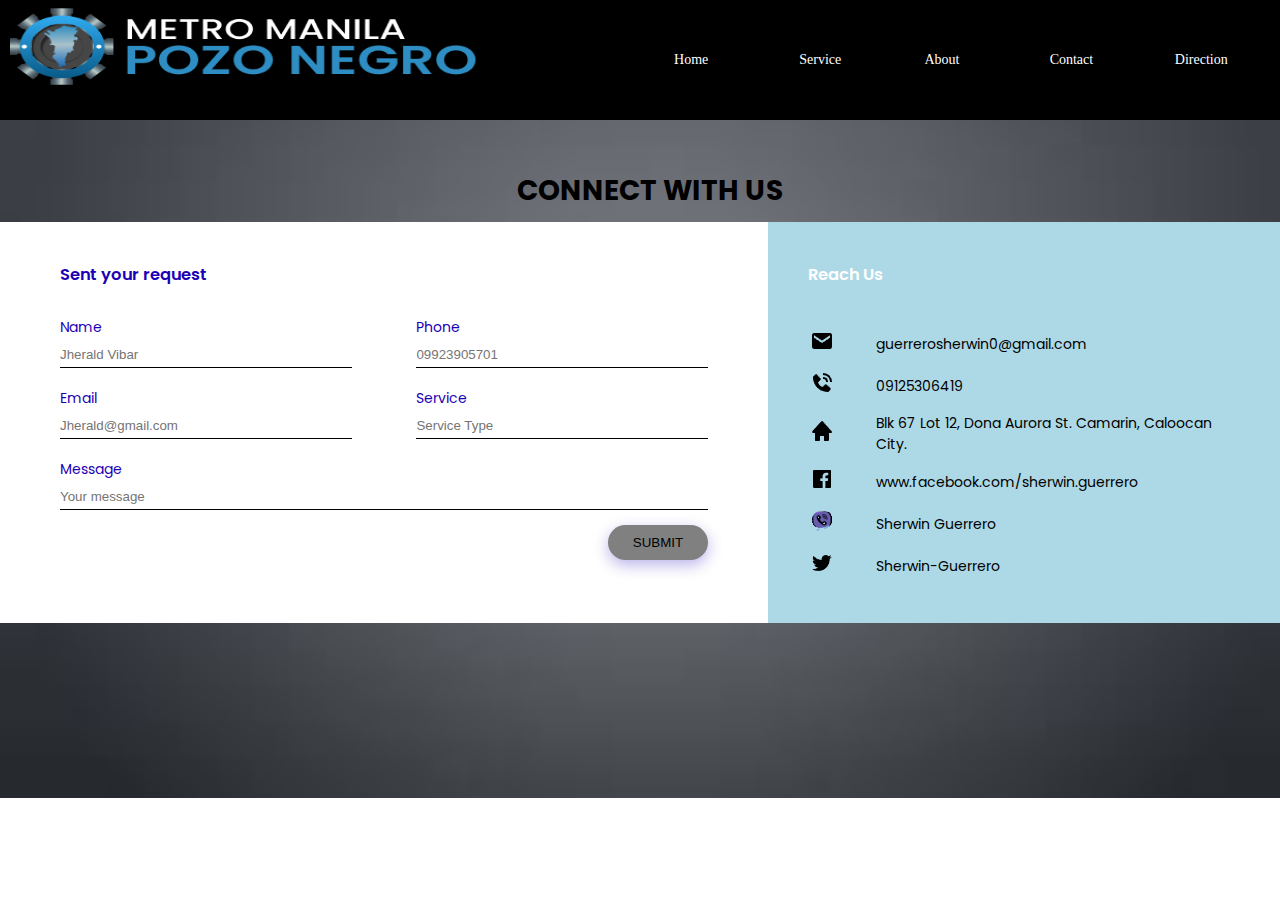
<file: contact.html>
<!DOCTYPE html>
<html lang="en">
    <head>
        <meta charset="UTF-8">
        <title>Metro Manila Pozo Negro</title>
        <meta name="viewport" content="width=device-width, initial-scale=1.0">
        <link rel="icon" type="image/x-icon" href="other/j.png"/>
        <link rel="stylesheet" href="mmpz.css">
        <link rel="stylesheet" href="contact.css">
        <link href="https://fonts.googleapis.com/css2?family=Poppins:wght@400;600;800&display=swap" rel="stylesheet">
        <link rel="preconnect" href="https://fonts.googleapis.com">
        <link rel="preconnect" href="https://fonts.gstatic.com" crossorigin>
    </head>
    <body>
    

        <div class="logo">
            <a href="index.html"><img src="other/l.png" width="38%" height="100" alt=""></a>
          </div>
        
            <nav>
              <ul>
                
                <li class="j"><a href="direction.html">Direction</a></li>
                <li class="j"><a href="contact.html">Contact</a></li>
                <li class="j"><a href="index1.html#about">About</a></li>
                <li class="j"><a href="index1.html#service">Service</a></li>
                <li class="j"><a href="index1.html#home">Home</a></li>
        
        
              </ul>
            </nav>

            <div class="container">
                <h1><center>CONNECT WITH US</center></h1> 
            </div>

            <div class="contact-box"> 
                 <div class="contact-left">
                    <h3>Sent your request</h3>
                    <form action="https://formsubmit.co/sgmmpzn@gmail.com" method="POST">
                        <!--Honeypot-->
                      <input type="text" name="_honey" style="display: none;">

                        <!--Display Captcha-->
                      <input type="hidden" name="_captcha" value="false">

                      <input type="hidden" name="_next" value="https://metromanilapozonegro.netlify.app/success.html">
                       <div class="input-row">
                        <div class="input-group">
                            <label>Name</label>
                            <input type="text" placeholder="Jherald Vibar" name="Name" required>
                        </div>
                        <div class="input-group">
                            <label>Phone</label>
                            <input type="text" placeholder="09923905701" name="Phone Number" required>
                        </div>
                       </div>
                       <div class="input-row">
                        <div class="input-group">
                            <label>Email</label>
                            <input type="email" placeholder="Jherald@gmail.com" name="Email Address" required>
                        </div>
                        <div class="input-group">
                            <label>Service</label>
                            <input type="text" placeholder="Service Type" name="Service" required>
                        </div>
                       </div>   
                       <div class="input-group">
                       <label> Message </label>
                       <input type="textarea" placeholder="Your message" name="Message" >
                       </div>
                            
                       <button type="submit">SUBMIT</button>



                    </form>
                 </div>




                 <div class="contact-right">
                    <h3>Reach Us</h3>
                    <table class="tablee ">
                        <tr>
                            <td><img src="icons/envelope-solid-24.png"></td>
                            <td>guerrerosherwin0@gmail.com</td>
                        </tr>
                        <tr>
                           <td> <img src="icons/phone-call-solid-24.png"> </td>
                            <td> 09125306419</td>
                        </tr>
                        <tr>
                            <td><img src="icons/home-solid-24.png"></td>
                            <td>Blk 67 Lot 12, Dona Aurora St. Camarin, Caloocan City.</td>
                        </tr>
                        <tr>
                            <td><img src="icons/facebook-square-logo-24.png"></td>
                            <td>www.facebook.com/sherwin.guerrero</td>
                        </tr>
                        <tr>
                            <td><img src="icons/vb-removebg-preview.png"></td>
                            <td>Sherwin Guerrero</td>
                        </tr>
                        <tr>
                            <td><img src="icons/twitter-logo-24.png"></td>
                            <td>Sherwin-Guerrero</td>
                        </tr>


                        
                    </table>
                 </div>
            </div>
    </body>
</html>
</file>
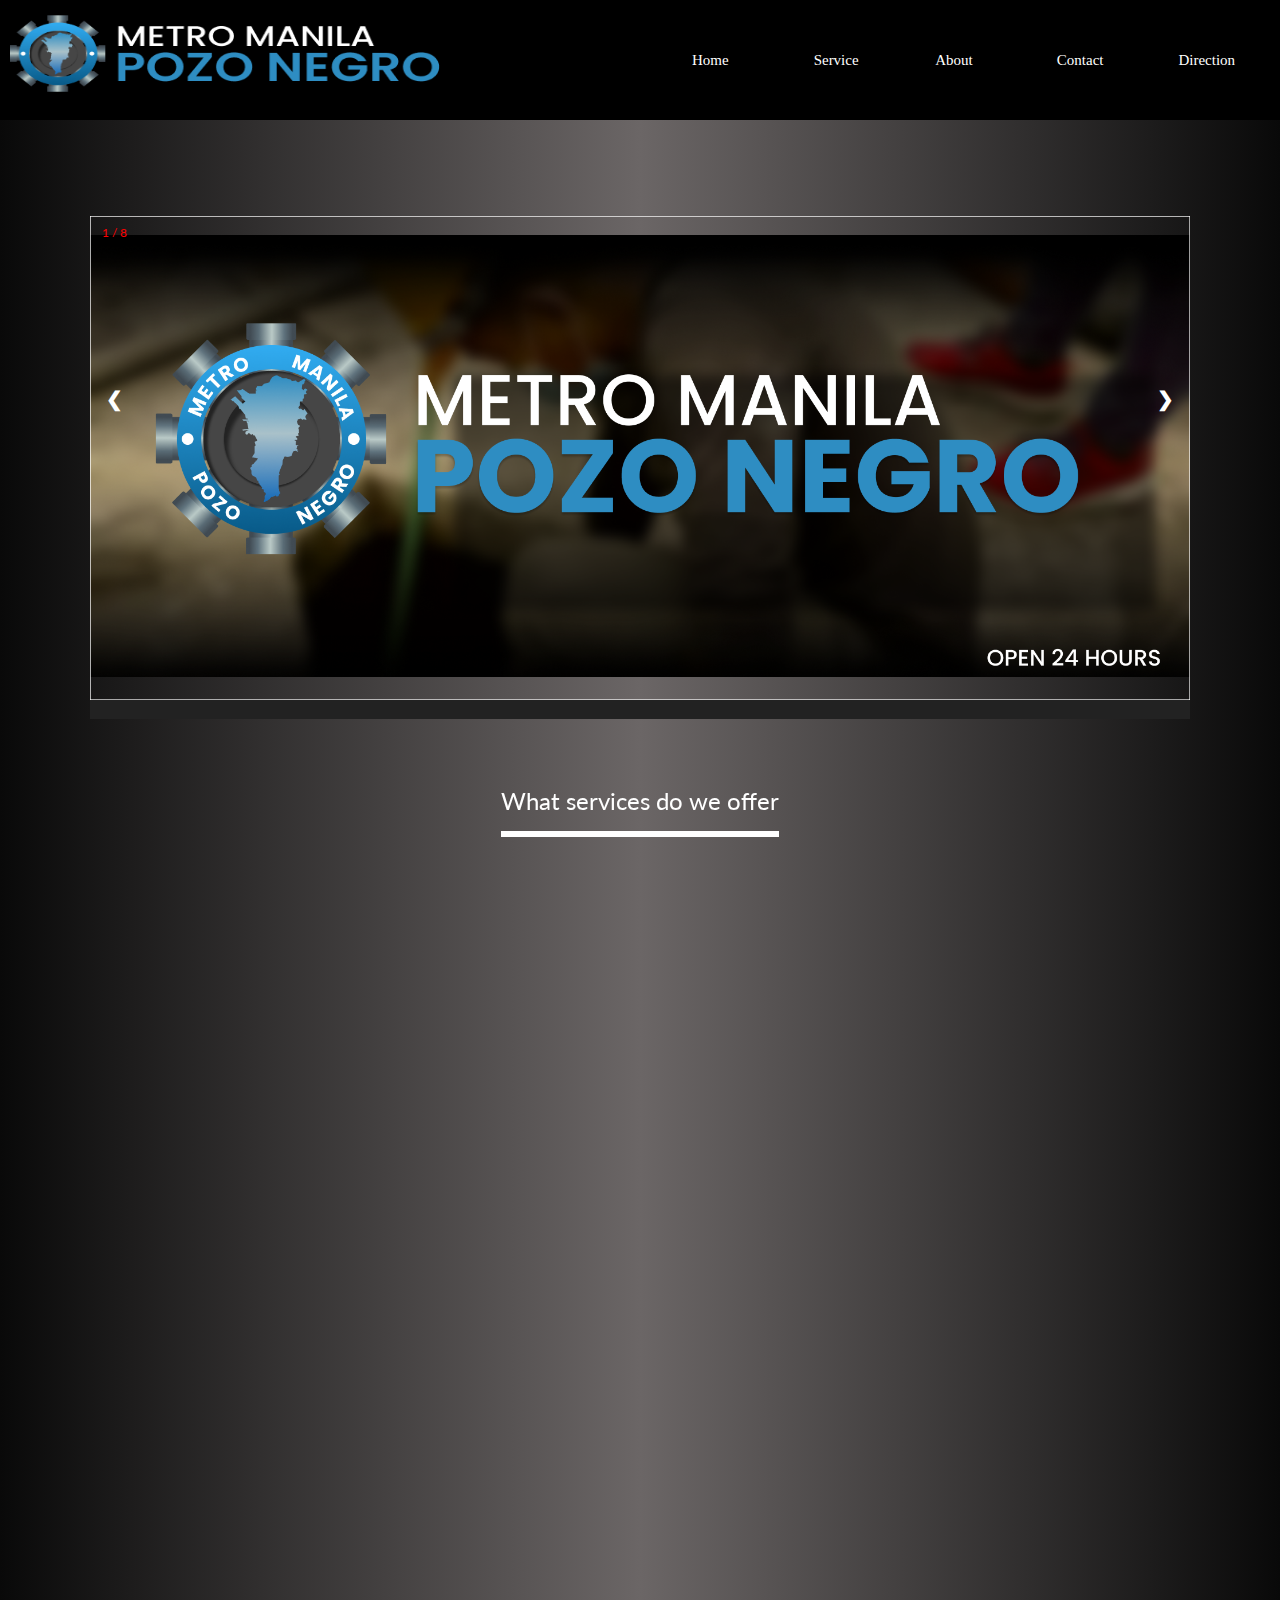
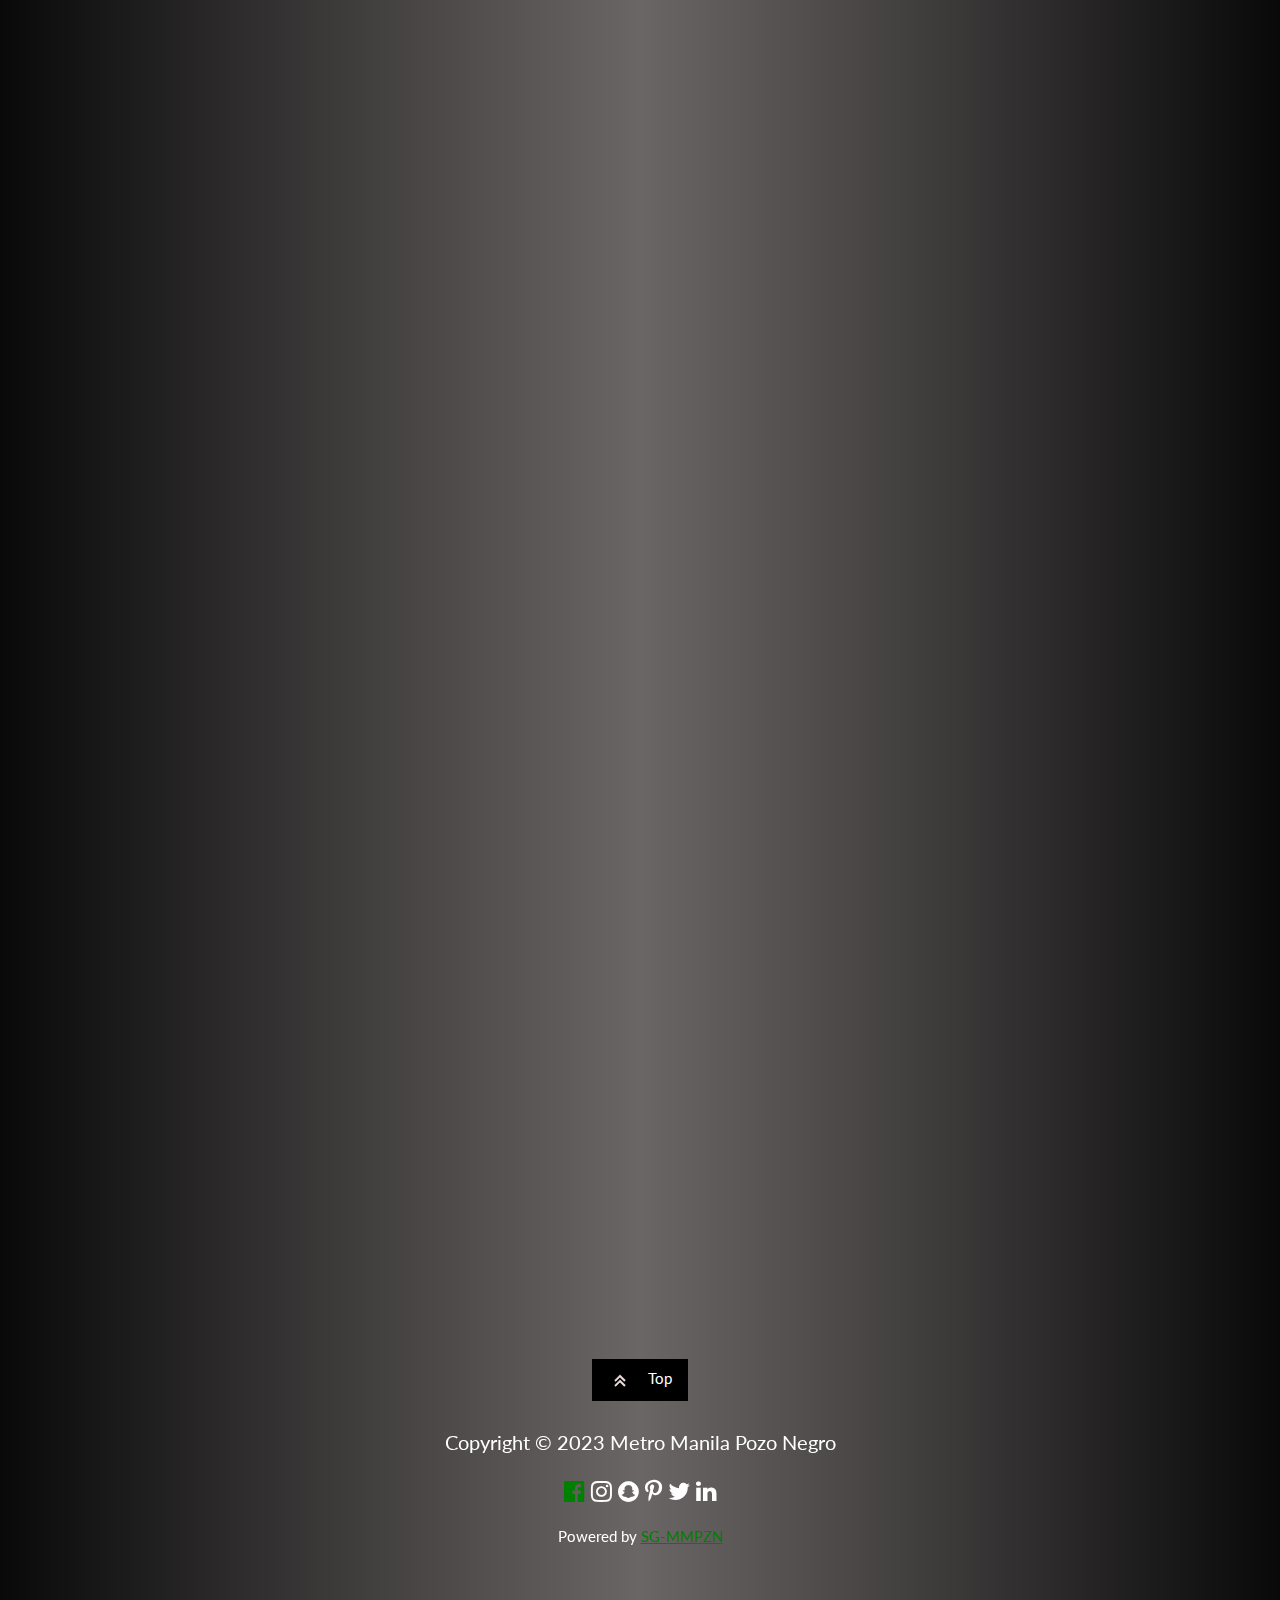
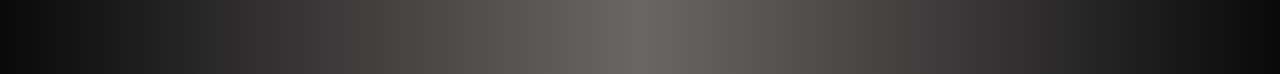
<file: index1.html>
<html>
    <head>
        <title>Metro Manila Pozo Negro</title>
        <meta name="viewport" content="width=device-width, initial-scale=1.0">
        <link rel="icon" type="image/x-icon" href="other/j.png"/>
        <link rel="stylesheet" href="https://www.w3schools.com/w3css/4/w3.css">
        <link rel="stylesheet" href="https://unpkg.com/aos@next/dist/aos.css" />
<link rel="stylesheet" href="https://fonts.googleapis.com/css?family=Lato">
<link rel="stylesheet" href="https://cdnjs.cloudflare.com/ajax/libs/font-awesome/4.8.0/css/font-awesome.min.css">
<link rel="stylesheet" href="mmpz.css">


<body>
  
  <!-- Messenger Chat Plugin Code -->
  <div id="fb-root"></div>

  <!-- Your Chat Plugin code -->
  <div id="fb-customer-chat" class="fb-customerchat">
  </div>

  <script>
    var chatbox = document.getElementById('fb-customer-chat');
    chatbox.setAttribute("page_id", "246166798588623");
    chatbox.setAttribute("attribution", "biz_inbox");
  </script>

  <!-- Your SDK code -->
  <script>
    window.fbAsyncInit = function() {
      FB.init({
        xfbml            : true,
        version          : 'v18.0'
      });
    };

    (function(d, s, id) {
      var js, fjs = d.getElementsByTagName(s)[0];
      if (d.getElementById(id)) return;
      js = d.createElement(s); js.id = id;
      js.src = 'https://connect.facebook.net/en_US/sdk/xfbml.customerchat.js';
      fjs.parentNode.insertBefore(js, fjs);
    }(document, 'script', 'facebook-jssdk'));
  </script>

  <div class="logo">
    <a href="index.html"><img src="other/l.png" style="margin-top: 10px;" width="35%" height="100" alt=""></a>
  </div>

    <nav>
      <ul>
        
        <li class="j"><a href="direction.html">Direction</a></li>
        <li class="j"><a href="contact.html">Contact</a></li>
        <li class="j"><a href="#about">About</a></li>
        <li class="j"><a href="#service">Service</a></li>
        <li class="j"><a href="#home">Home</a></li>


      </ul>
    </nav>
<!-- Content -->


<div class="w3-content" style="max-width:1100px;margin-top:80px;margin-bottom:80px">

  <div class="w3-panel">
  </div>
  <!--Gallery-->
  <div class="container" style="width: 100%";>
    <div class="mySlides">
      <div class="numbertext">1 / 8</div>
        <img src="gallery/h.png" style="width:100%" style="height: 50%;">
    </div>
  
    <div class="mySlides">
      <div class="numbertext">2 / 8</div>
        <img src="gallery/PLE.jpg" style="width:100%" style="height: 50%;">
    </div>
  
    <div class="mySlides">
      <div class="numbertext">3 / 8</div>
        <img src="gallery/SIP.jpg" style="width:100%" style="height: 50%;" >
    </div>
  
    <div class="mySlides">
      <div class="numbertext">4 / 8</div>
        <img src="gallery/de.jpg" style="width:100%">
    </div>
  
    <div class="mySlides">
      <div class="numbertext">5 / 8</div>
        <img src="gallery/OS.jpeg" style="width:100%">
    </div>
  
    <div class="mySlides">
      <div class="numbertext">6 / 8</div>
        <img src="gallery/IS.jpg" style="width:100%">
    </div>
    <div class="mySlides">
      <div class="numbertext">7 / 8</div>
        <img src="gallery/CS.jpg" style="width:100%">
    </div>
    <div class="mySlides">
    <div class="numbertext">8 / 8</div>
      <img src="gallery/sippp.jpg" style="width:100%">
  </div>
    <!-- Next and previous buttons -->
    <a class="prev" onclick="plusSlides(-1)">&#10094;</a>
    <a class="next" onclick="plusSlides(1)">&#10095;</a>
  
    <!-- Image text -->
    <div class="caption-container">
      <p id="caption"></p>
    </div>
  
    <!-- Thumbnail images -->
    <div class="row">
      <div class="column">
         
      </div>
      <div class="column">
    </div>
  </div>
  </div>
  
  <!-- Grid -->
  <div class="w3-row w3-container " style="width: 100%;" data-aos="fade-in">
    <div class="w3-center w3-padding-64" data-aos="fade-up">
      <span class="w3-xlarge w3-bottombar w3-border-white w3-padding-16">What services do we offer</span>
    </div>
    <div class="w3-col l3 m6 w3-red w3-container w3-padding-16" style="margin-left: 60px; margin-top: 10px;" data-aos="flip-up">
      <h3>Siphoning</h3>
      <img src="gallery/Siphoning.jpg" style="width: 225px;" style="height: 350px;">
    </div>

    <div class="w3-col l3 m6 w3-black w3-container w3-padding-16" style="margin-left: 60px; margin-top: 10px;" data-aos="flip-up">
      <h3>Declogging</h3>
      <img src="gallery/Declog.jpg" style="width: 225px;" style="height: 350px;">
    </div>

    <div class="w3-col l3 m6 w3-red w3-container w3-padding-16" style="margin-left: 60px; margin-top: 10px;" data-aos="flip-up">
      <h3>Plumbing</h3>
      <img src="other/si.jpg" style="width: 225px;" style="height: 300px;">
    </div>

    <div class="w3-col l3 m6 w3-black w3-container w3-padding-16" style="margin-left: 60px; margin-top: 10px;" data-aos="flip-up">
      <h3>Installing of outlet and inlet pipelines</h3>
      <img src="other/si.jpg" style="width: 225px;" style="height: 300px;">
    </div>
    
    <div class="w3-col l3 m6 w3-red w3-container w3-padding-16" style="margin-left: 60px; margin-top: 10px;" data-aos="flip-up">
    <h3>Constructing septic tank</h3>
    <img src="other/si.jpg" style="width: 225px;" style="height: 300px;">
    </div>

    <div class="w3-col l3 m6 w3-black w3-container w3-padding-16" style="margin-left: 60px; margin-top: 10px;" data-aos="flip-up">
    <h3>Locating/opening of septic tank</h3>
    <img src="other/si.jpg" style="width: 225px;" style="height: 300px;">
    </div>


  <!-- Grid -->
  <div class="w3-row-padding" style="width: 100%;" id="service" data-aos="fade-up">
    <div class="w3-center w3-padding-64" data-aos="fade-up"  >
      <h3 class="w3-border-white">Book your Service</h3>
      <p> Choose a Service that you need</p>
    </div>

    <div class="w3-third " style="width: 300px; margin-top: 10px; margin-left: 40px;" data-aos="fade-left">
      <ul class="w3-ul w3-border w3-center w3-hover-shadow">
        <li class="w3-red w3-xlarge w3-padding-32">Declogging</li>
        <li class="w3-padding-16"><b> </b></li>
          
        </li>
        <li class=" w3-padding-24">
          <a href="contact.html" <button class="w3-button w3-white w3-padding-large"style="width: 100px;">Book</button> </a>
        </li>
      </ul>
    </div>

    <div class="w3-third " style="width: 300px; margin-top: 10px; margin-left: 40px;" data-aos="fade-left">
      <ul class="w3-ul w3-border w3-center w3-hover-shadow">
        <li class="w3-black w3-xlarge w3-padding-32">Plumbing</li>
        <li class="w3-padding-16"><b></b></li>
          
        </li>
        <li class=" w3-padding-24">
          <a href="contact.html" <button class="w3-button w3-white w3-padding-large" style="width: 100px;" >Book</button> </a>
        </li>
      </ul>
    </div>

    <div class="w3-third " style="width: 300px; margin-top: 10px; margin-left: 40px;" data-aos="fade-left">
      <ul class="w3-ul w3-border w3-center w3-hover-shadow">
        <li class="w3-red w3-xlarge w3-padding-32">Siphoning</li>
        <li class="w3-padding-16"><b> </b></li>
          
        </li>
        <li class=" w3-padding-24">
          <a href="contact.html" <button class="w3-button w3-white w3-padding-large" style="width: 100px;">Book</button> </a>
        </li>
      </ul>
    </div>
    <div class="w3-third " style="width: 300px; margin-top: 10px; margin-left: 40px;" data-aos="fade-right">
        <ul class="w3-ul w3-border w3-center w3-hover-shadow">
          <li class="w3-black w3-xlarge w3-padding-32">Installing of outlet and inlet pipelines</li>
          <li class="w3-padding-16"><b> </b></li>
           
          </li>
          <li class=" w3-padding-24">
            <a href="contact.html" <button class="w3-button w3-white w3-padding-large" style="width: 100px;">Book</button> </a>
          </li>
        </ul>
      </div>
      <div class="w3-third " style="width: 300px; margin-top: 10px; margin-left: 40px;" data-aos="fade-right">
        <ul class="w3-ul w3-border w3-center w3-hover-shadow">
          <li class="w3-red w3-xlarge w3-padding-32">Constructing septic tank</li>
          <li class="w3-padding-16"><b> </b></li>
            
          </li>
          <li class=" w3-padding-24">
            <a href="contact.html" <button class="w3-button w3-white w3-padding-large" style="width: 100px;">Book</button> </a>
          </li>
        </ul>
      </div>
      <div class="w3-third " style="width: 300px; margin-top: 10px; margin-left: 40px;" data-aos="fade-right">
        <ul class="w3-ul w3-border w3-center w3-hover-shadow">
          <li class="w3-black w3-xlarge w3-padding-32">Locating/opening of septic tank</li>
          <li class="w3-padding-16"><b> </b></li>
            
          </li>
          <li class=" w3-padding-24">
            <a href="contact.html" <button class="w3-button w3-white w3-padding-large" style="width: 100px;">Book</button> </a>
          </li>
        </ul>
      </div>
  </div>

  <!-- About-->
  <div class="w3-row-padding" id="about">
    <div class="w3-center w3-padding-64" data-aos="fade-up">
      <span class="w3-xlarge w3-bottombar w3-border-white w3-padding-16">ABOUT US</span>
    </div>
    <div class="w3-third " data-aos="fade-right">
      <div class="w3-card-4">
        <img src="gallery/Sherwin.png" alt="Sherwin" style="width:100%">
        <div class="w3-container">
          <h3>Sherwin Guerrero</h3>
          <p class="w3-opacity">CEO & Founder</p>
          <p>Owner of this Website and the one who will do your service.</p>
          <a href="tel:09125306419" class="w3-button  w3-block">Contact</a>
        </div>
      </div>
    </div>
    <div class="about_us" data-aos="fade-left">
      <span>
          <h1>METRO MANILA POZO NEGRO</h1>

          <p data-aos="fade-left">
           Metromanila Pozo negro is a distinguished branch of the renowned Malabanan Septic Tank services, offering top-notch solutions for all your septic system needs. With years of experience and a commitment to excellence, Metromanila Pozonergo has established itself as a trusted name in the industry.   
         </p>
         <p data-aos="fade-right">
           Our team of skilled professionals is dedicated to providing reliable and efficient septic tank services, including cleaning, maintenance, and repair. We understand the importance of a properly functioning septic system, and we strive to deliver high-quality services that exceed our customers' expectations.
         </p>
         <p data-aos="fade-left">
           At Metromanila Pozo negro, we prioritize customer satisfaction above all else. We work closely with our clients to understand their unique needs and develop customized solutions that meet their specific requirements. Whether you need routine maintenance or emergency repairs, you can count on us to deliver prompt and professional service every time.
         </p>
      </span>
   </div>
  </div>

<!-- Footer -->

<footer class="w3-container w3-padding-32  w3-center">
  <a href="#" class="w3-button w3-black w3-margin"><img src="icons/chevrons-up-regular-24.png" class="w3-margin-right">Top</a>
  <h4>Copyright © 2023 Metro Manila Pozo Negro</h4>
  <div class="w3-xlarge w3-section">
   <a href="https://www.facebook.com/sherwin.guerrero"> <i class="fa fa-facebook-official w3-hover-opacity"></i></a>
    <i class="fa fa-instagram w3-hover-opacity"></i>
    <i class="fa fa-snapchat w3-hover-opacity"></i>
    <i class="fa fa-pinterest-p w3-hover-opacity"></i>
    <i class="fa fa-twitter w3-hover-opacity"></i>
    <i class="fa fa-linkedin w3-hover-opacity"></i>
  </div>
  <p>Powered by <a href="https://www.facebook.com/sherwin.guerrero" title="Metro Manila Pozo Negro" target="_blank" class="w3-hover-text-white">SG-MMPZN</a></p>
</footer>

<script>
  let slideIndex = 1;
showSlides(slideIndex);

// Next/previous controls
function plusSlides(n) {
  showSlides(slideIndex += n);
}

// Thumbnail image controls
function currentSlide(n) {
  showSlides(slideIndex = n);
}

function showSlides(n) {
  let i;
  let slides = document.getElementsByClassName("mySlides");
  let dots = document.getElementsByClassName("demo");
  let captionText = document.getElementById("caption");
  if (n > slides.length) {slideIndex = 1}
  if (n < 1) {slideIndex = slides.length}
  for (i = 0; i < slides.length; i++) {
    slides[i].style.display = "none";
  }
  for (i = 0; i < dots.length; i++) {
    dots[i].className = dots[i].className.replace(" active", "");
  }
  slides[slideIndex-1].style.display = "block";
  dots[slideIndex-1].className += " active";
  captionText.innerHTML = dots[slideIndex-1].alt;
}
</script>
<script src="https://unpkg.com/aos@next/dist/aos.js"></script>
<script>
  AOS.init();
</script>
  </body>
</html>
</file>
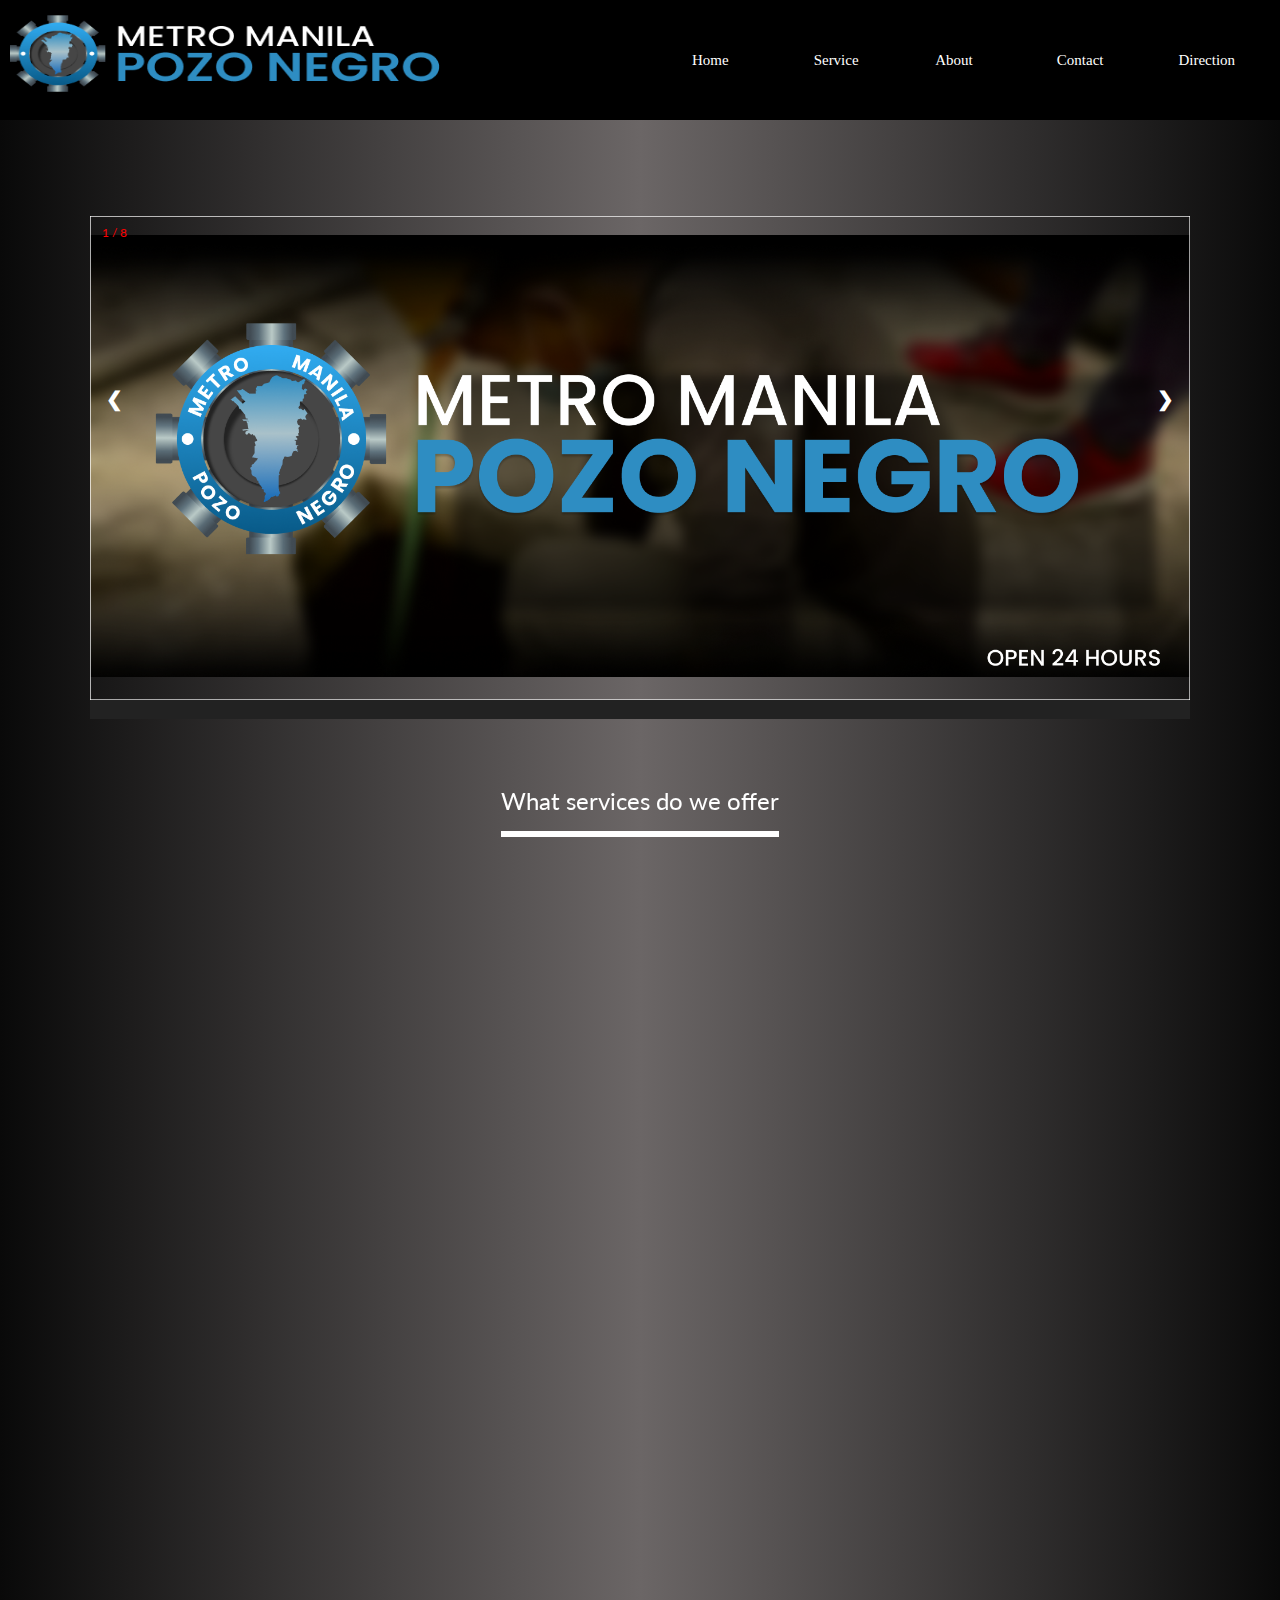
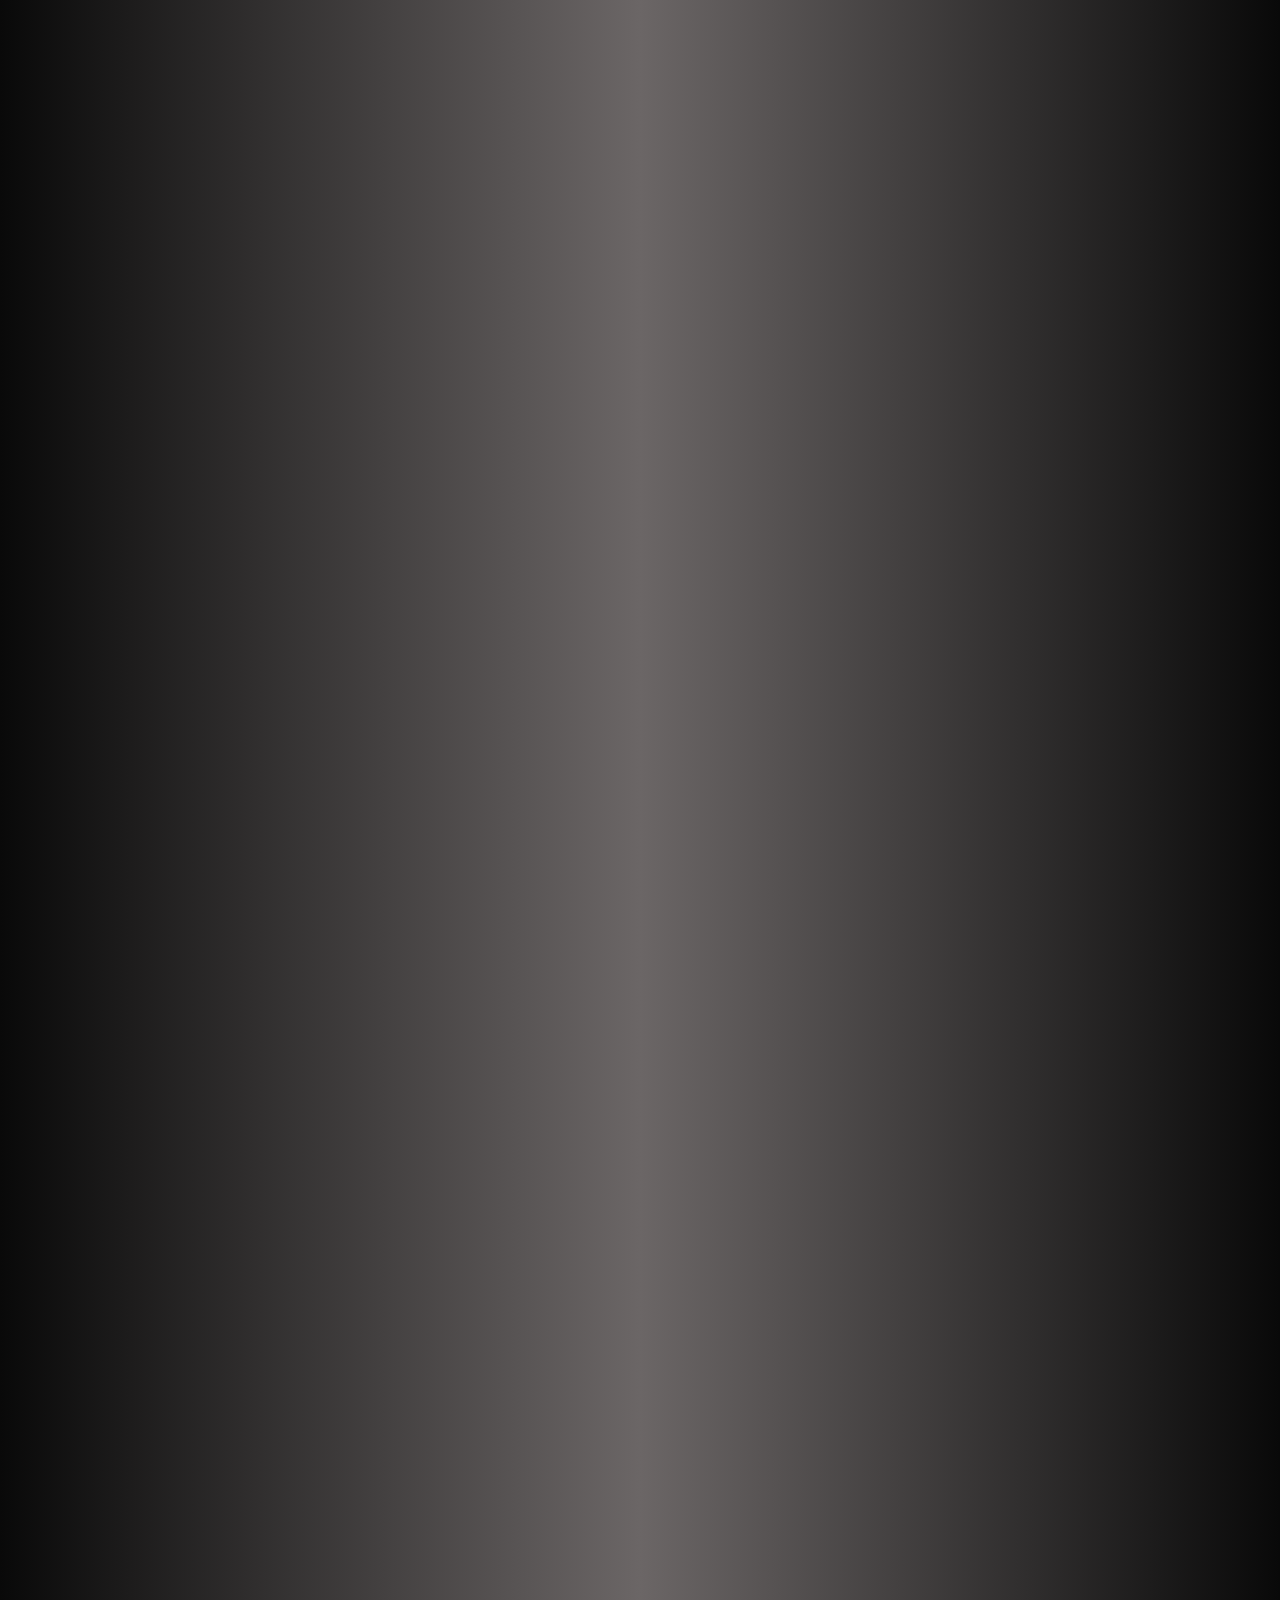
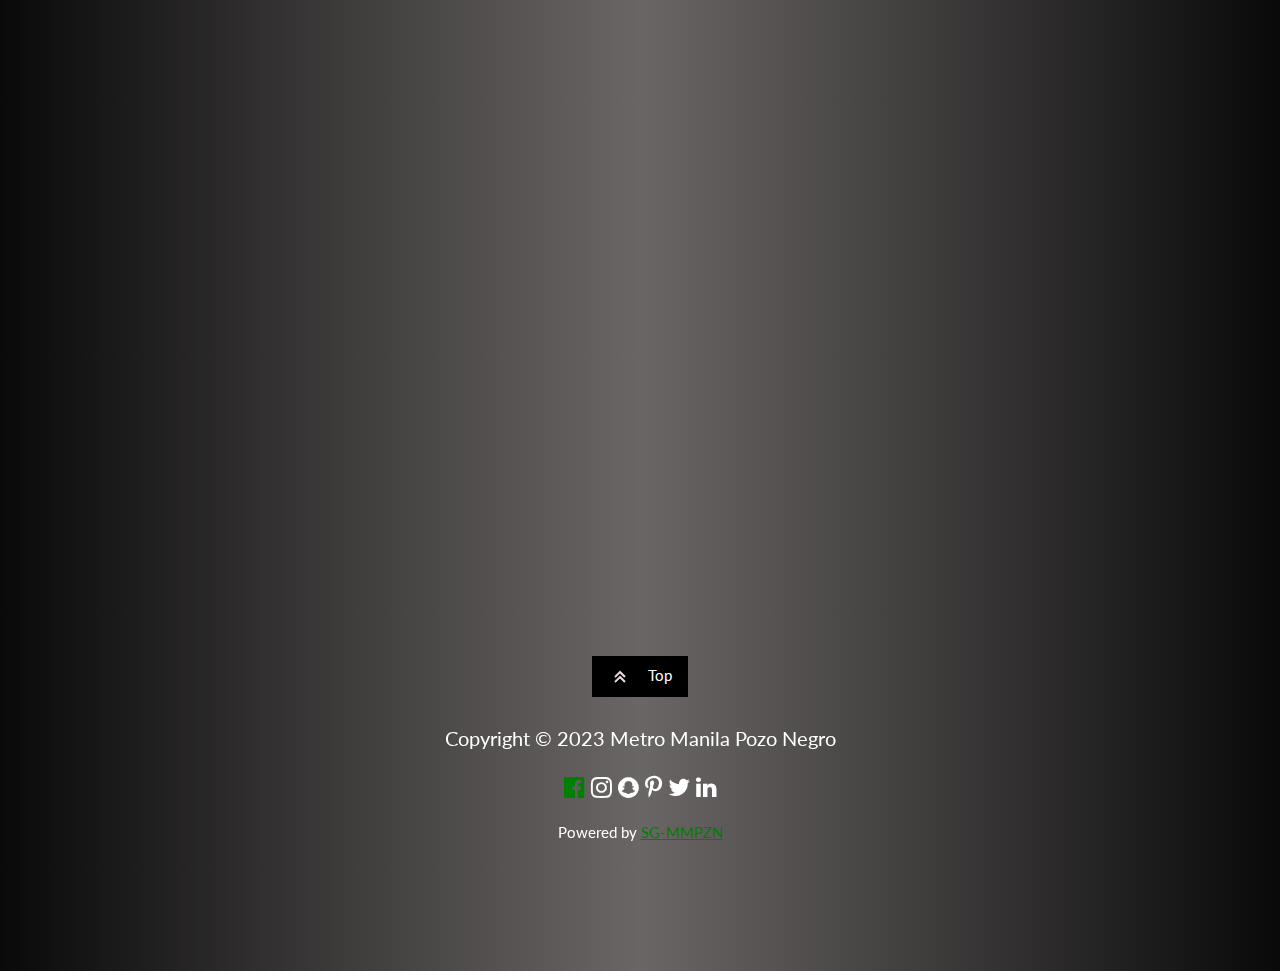
<file: success.html>
<html>
    <head>
      <meta name="viewport" content="width=device-width, initial-scale=1.0">
        <title>Metro Manila Pozo Negro</title>
        <link rel="icon" type="image/x-icon" href="other/j.png"/>
        <link rel="stylesheet" href="https://www.w3schools.com/w3css/4/w3.css">
        <link rel="stylesheet" href="https://unpkg.com/aos@next/dist/aos.css" />
<link rel="stylesheet" href="https://fonts.googleapis.com/css?family=Lato">
<link rel="stylesheet" href="https://cdnjs.cloudflare.com/ajax/libs/font-awesome/4.8.0/css/font-awesome.min.css">
<link rel="stylesheet" href="mmpz.css">


<body>
  <div class="logo">
    <a href="index.html"><img src="other/l.png" style="margin-top: 10px;" width="35%" height="100" alt=""></a>
  </div>

    <nav>
      <ul>
        
        <li class="j"><a href="direction.html">Direction</a></li>
        <li class="j"><a href="contact.html">Contact</a></li>
        <li class="j"><a href="#about">About</a></li>
        <li class="j"><a href="#service">Service</a></li>
        <li class="j"><a href="index1.html">Home</a></li>


      </ul>
    </nav>
<!-- Content -->


<div class="w3-content" style="max-width:1100px;margin-top:80px;margin-bottom:80px">

  <div class="w3-panel">
  </div>
  <!--Gallery-->
  <div class="container">
    <div class="mySlides">
      <div class="numbertext">1 / 8</div>
        <img src="gallery/h.png" style="width:100%" style="height: 50%;">
    </div>
  
    <div class="mySlides">
      <div class="numbertext">2 / 8</div>
        <img src="gallery/PLE.jpg" style="width:100%" style="height: 50%;">
    </div>
  
    <div class="mySlides">
      <div class="numbertext">3 / 8</div>
        <img src="gallery/SIP.jpg" style="width:100%" style="height: 50%;" >
    </div>
  
    <div class="mySlides">
      <div class="numbertext">4 / 8</div>
        <img src="gallery/de.jpg" style="width:100%">
    </div>
  
    <div class="mySlides">
      <div class="numbertext">5 / 8</div>
        <img src="gallery/OS.jpeg" style="width:100%">
    </div>
  
    <div class="mySlides">
      <div class="numbertext">6 / 8</div>
        <img src="gallery/IS.jpg" style="width:100%">
    </div>
    <div class="mySlides">
      <div class="numbertext">7 / 8</div>
        <img src="gallery/CS.jpg" style="width:100%">
    </div>
    <div class="mySlides">
    <div class="numbertext">8 / 8</div>
      <img src="gallery/sippp.jpg" style="width:100%">
  </div>
    <!-- Next and previous buttons -->
    <a class="prev" onclick="plusSlides(-1)">&#10094;</a>
    <a class="next" onclick="plusSlides(1)">&#10095;</a>
  
    <!-- Image text -->
    <div class="caption-container">
      <p id="caption"></p>
    </div>
  
    <!-- Thumbnail images -->
    <div class="row">
      <div class="column">
         
      </div>
      <div class="column">
    </div>
  </div>
  </div>
  
  <!-- Grid -->
  <div class="w3-row w3-container" data-aos="fade-in">
    <div class="w3-center w3-padding-64" data-aos="fade-up">
      <span class="w3-xlarge w3-bottombar w3-border-white w3-padding-16">What services do we offer</span>
    </div>
    <div class="w3-col l3 m6 w3-red w3-container w3-padding-16" style="margin-left: 60px; margin-top: 10px;" data-aos="flip-up">
      <h3>Siphoning</h3>
      <img src="other/si.jpg" style="width: 225px;" style="height: 300px;">
    </div>

    <div class="w3-col l3 m6 w3-black w3-container w3-padding-16" style="margin-left: 60px; margin-top: 10px;" data-aos="flip-up">
      <h3>Declogging</h3>
      <img src="other/si.jpg" style="width: 225px;" style="height: 300px;">
    </div>

    <div class="w3-col l3 m6 w3-red w3-container w3-padding-16" style="margin-left: 60px; margin-top: 10px;" data-aos="flip-up">
      <h3>Plumbing</h3>
      <img src="other/si.jpg" style="width: 225px;" style="height: 300px;">
    </div>

    <div class="w3-col l3 m6 w3-black w3-container w3-padding-16" style="margin-left: 60px; margin-top: 10px;" data-aos="flip-up">
      <h3>Installing of outlet and inlet pipelines</h3>
      <img src="other/si.jpg" style="width: 225px;" style="height: 300px;">
    </div>
    
    <div class="w3-col l3 m6 w3-red w3-container w3-padding-16" style="margin-left: 60px; margin-top: 10px;" data-aos="flip-up">
    <h3>Constructing septic tank</h3>
    <img src="other/si.jpg" style="width: 225px;" style="height: 300px;">
    </div>

    <div class="w3-col l3 m6 w3-black w3-container w3-padding-16" style="margin-left: 60px; margin-top: 10px;" data-aos="flip-up">
    <h3>Locating/opening of septic tank</h3>
    <img src="other/si.jpg" style="width: 225px;" style="height: 300px;">
    </div>

    <div class="w3-col l3 m6 w3-red w3-container w3-padding-16" style="margin-left: 60px; margin-top: 10px;" data-aos="flip-up">
      <h3>Draining of water, waste mud, and waste oil.</h3>
      <img src="other/si.jpg" style="width: 225px;" style="height: 300px;">
      </div>


  <!-- Grid -->
  <div class="w3-row-padding" style="width: 100%;" id="service" data-aos="fade-up">
    <div class="w3-center w3-padding-64" data-aos="fade-up"  >
      <h3 class="w3-border-white">Service Price</h3>
      <p> Choose a Service that fits on your budget</p>
    </div>

    <div class="w3-third " style="width: 300px; margin-top: 10px; margin-left: 40px;" data-aos="fade-left">
      <ul class="w3-ul w3-border w3-center w3-hover-shadow">
        <li class="w3-red w3-xlarge w3-padding-32">Declogging</li>
        <li class="w3-padding-16"><b> </b></li>
          <h2 class="w3-wide">₱ 1300 </h2>
          <span class="w3-opacity"> per day</span>
        </li>
        <li class=" w3-padding-24">
          <a href="contact.html" <button class="w3-button w3-white w3-padding-large">Book</button> </a>
        </li>
      </ul>
    </div>

    <div class="w3-third " style="width: 300px; margin-top: 10px; margin-left: 40px;" data-aos="fade-left">
      <ul class="w3-ul w3-border w3-center w3-hover-shadow">
        <li class="w3-black w3-xlarge w3-padding-32">Plumbing</li>
        <li class="w3-padding-16"><b></b></li>
          <h2 class="w3-wide">₱ 2500</h2>
          <span class="w3-opacity">per day</span>
        </li>
        <li class=" w3-padding-24">
          <a href="contact.html" <button class="w3-button w3-white w3-padding-large">Book</button> </a>
        </li>
      </ul>
    </div>

    <div class="w3-third " style="width: 300px; margin-top: 10px; margin-left: 40px;" data-aos="fade-left">
      <ul class="w3-ul w3-border w3-center w3-hover-shadow">
        <li class="w3-red w3-xlarge w3-padding-32">Siphoning</li>
        <li class="w3-padding-16"><b> </b></li>
          <h2 class="w3-wide">₱ 1500</h2>
          <span class="w3-opacity">per day</span>
        </li>
        <li class=" w3-padding-24">
          <a href="contact.html" <button class="w3-button w3-white w3-padding-large">Book</button> </a>
        </li>
      </ul>
    </div>
    <div class="w3-third " style="width: 300px; margin-top: 10px; margin-left: 40px;" data-aos="fade-right">
        <ul class="w3-ul w3-border w3-center w3-hover-shadow">
          <li class="w3-black w3-xlarge w3-padding-32">Installing of outlet and inlet pipelines</li>
          <li class="w3-padding-16"><b> </b></li>
            <h2 class="w3-wide">₱ 1300 </h2>
            <span class="w3-opacity"> per day</span>
          </li>
          <li class=" w3-padding-24">
            <a href="contact.html" <button class="w3-button w3-white w3-padding-large">Book</button> </a>
          </li>
        </ul>
      </div>
      <div class="w3-third " style="width: 300px; margin-top: 10px; margin-left: 40px;" data-aos="fade-right">
        <ul class="w3-ul w3-border w3-center w3-hover-shadow">
          <li class="w3-red w3-xlarge w3-padding-32">Constructing septic tank</li>
          <li class="w3-padding-16"><b> </b></li>
            <h2 class="w3-wide">₱ 1300 </h2>
            <span class="w3-opacity"> per day</span>
          </li>
          <li class=" w3-padding-24">
            <a href="contact.html" <button class="w3-button w3-white w3-padding-large">Book</button> </a>
          </li>
        </ul>
      </div>
      <div class="w3-third " style="width: 300px; margin-top: 10px; margin-left: 40px;" data-aos="fade-right">
        <ul class="w3-ul w3-border w3-center w3-hover-shadow">
          <li class="w3-black w3-xlarge w3-padding-32">Locating/opening of septic tank</li>
          <li class="w3-padding-16"><b> </b></li>
            <h2 class="w3-wide">₱ 1300 </h2>
            <span class="w3-opacity"> per day</span>
          </li>
          <li class=" w3-padding-24">
            <a href="contact.html" <button class="w3-button w3-white w3-padding-large">Book</button> </a>
          </li>
        </ul>
      </div>
      <div class="w3-third " style="width: 300px; margin-top: 10px; margin-left: 40px;" data-aos="fade-left">
        <ul class="w3-ul w3-border w3-center w3-hover-shadow">
          <li class="w3-red w3-xlarge w3-padding-32">Draining of water, waste mud, and waste oil.</li>
          <li class="w3-padding-16"><b> </b></li>
            <h2 class="w3-wide">₱ 1300 </h2>
            <span class="w3-opacity"> per day</span>
          </li>
          <li class=" w3-padding-24">
            <a href="contact.html" <button class="w3-button w3-white w3-padding-large">Book</button> </a>
          </li>
        </ul>
      </div>
  </div>

  <!-- Grid -->
  <div class="w3-row-padding" id="about">
    <div class="w3-center w3-padding-64" data-aos="fade-up">
      <span class="w3-xlarge w3-bottombar w3-border-white w3-padding-16">ABOUT US</span>
    </div>

    <div class="w3-third " data-aos="fade-in">
      <div class="w3-card-4">
        <img src="other/METRO MANILA POZO NEGRO SERVICES.png" alt="Sherwin" style="width:100%">
        <div class="w3-container">
          <h3>Sherwin Guerrero</h3>
          <p class="w3-opacity">CEO & Founder</p>
          <p>Owner of this Website and the one who will do your service.</p>
          <a href="tel:09923905801" class="w3-button  w3-block">Contact</a>
        </div>
      </div>
    </div>

    <div class="w3-third " data-aos="fade-in">
      <div class="w3-card-4">
         <img src="other/METRO MANILA POZO NEGRO SERVICES.png" alt="Mia" style="width:100%">
        <div class="w3-container">
          <h3>Mia Moreno</h3>
          <p class="w3-opacity">Manager</p>
          <p> Owner of this Website and the one who will do your service. </p>
          <a href="tel:09923905801" class="w3-button  w3-block">Contact</a>
        </div>
      </div>
    </div>

    <div class="w3-third " data-aos="fade-in">
      <div class="w3-card-4">
        <img src="other/METRO MANILA POZO NEGRO SERVICES.png" alt="Jherald" style="width:100%">
        <div class="w3-container">
          <h3>Jherald Vibar</h3>
          <p class="w3-opacity">Staff</p>
          <p>Owner of this Website and the one who will do your service.</p>
          <a href="tel:09923905801" class="w3-button  w3-block">Contact</a>
        </div>
      </div>
    </div>
  </div>

<!-- Footer -->

<footer class="w3-container w3-padding-32  w3-center">
  <a href="#" class="w3-button w3-black w3-margin"><img src="icons/chevrons-up-regular-24.png" class="w3-margin-right">Top</a>
    <h4>Copyright © 2023 Metro Manila Pozo Negro</h4>
  <div class="w3-xlarge w3-section">
   <a href="https://www.facebook.com/sherwin.guerrero"> <i class="fa fa-facebook-official w3-hover-opacity"></i></a>
    <i class="fa fa-instagram w3-hover-opacity"></i>
    <i class="fa fa-snapchat w3-hover-opacity"></i>
    <i class="fa fa-pinterest-p w3-hover-opacity"></i>
    <i class="fa fa-twitter w3-hover-opacity"></i>
    <i class="fa fa-linkedin w3-hover-opacity"></i>
  </div>
  <p>Powered by <a href="https://www.facebook.com/sherwin.guerrero" title="Metro Manila Pozo Negro" target="_blank" class="w3-hover-text-white">SG-MMPZN</a></p>
</footer>

<script>
  let slideIndex = 1;
showSlides(slideIndex);

// Next/previous controls
function plusSlides(n) {
  showSlides(slideIndex += n);
}

// Thumbnail image controls
function currentSlide(n) {
  showSlides(slideIndex = n);
}

function showSlides(n) {
  let i;
  let slides = document.getElementsByClassName("mySlides");
  let dots = document.getElementsByClassName("demo");
  let captionText = document.getElementById("caption");
  if (n > slides.length) {slideIndex = 1}
  if (n < 1) {slideIndex = slides.length}
  for (i = 0; i < slides.length; i++) {
    slides[i].style.display = "none";
  }
  for (i = 0; i < dots.length; i++) {
    dots[i].className = dots[i].className.replace(" active", "");
  }
  slides[slideIndex-1].style.display = "block";
  dots[slideIndex-1].className += " active";
  captionText.innerHTML = dots[slideIndex-1].alt;
}
</script>
<script src="https://unpkg.com/aos@next/dist/aos.js"></script>
<script>
  AOS.init();
</script>
  </body>
</html>
</file>
<file: mmpz.css>
html,body,h1,h2,h3,h4 {font-family:"Lato", sans-serif}

h1 {
    color: black;

}

a {
    color: green;
}
.mySlides {display:none}
.w3-tag, .fa {cursor:pointer}
.w3-tag {height:15px;width:15px;padding:0;margin-top:6px}
nav {
  width: 100%;
  height: 120px;
  overflow: auto;
  background-color: black ;
  display: flex;
  justify-content: center;
  align-items: center;
}

ul {
  width: 100%;
  margin: 0, 0, 0, 250px;
  list-style: none;
}

li.j {
  float: right;
  width: 9%;
  margin-left: 10px;
}

li a {
  width: 60px;
  display: block;
  text-decoration: none;
  font-family: 'Times New Roman', Times, serif;
  color: white;
  transition: background-color 1s;
  border-radius: 20px;
  padding: 10px;
}
li a:hover {
  background: rgb(97, 95, 95);
  color: lightblue;
 
}
.logo img{
  position: absolute;
  margin-top: 20px;
  margin-left: 10px;

}



body {
  background: rgb(9,9,9);
  background: linear-gradient(90deg, rgba(9,9,9,1) 0%, rgba(107,102,102,1) 50%, rgba(9,9,9,1) 100%);
    background-size: contain;
    ;
    width: 100%;
    
}


html {
  scroll-behavior: smooth;
}
/* nav bar */
* {
  box-sizing: border-box;
}

/* Position the image container (needed to position the left and right arrows) */
.container {
  position: relative;
  width: 100%;
}

/* Hide the images by default */

/* Add a pointer when hovering over the thumbnail images */
.cursor {
  cursor: pointer;
}

/* Next & previous buttons */
.prev,
.next {
  cursor: pointer;
  position: absolute;
  top: 40%;
  width: auto;
  padding: 16px;
  margin-top: -50px;
  color: white;
  font-weight: bold;
  font-size: 20px;
  border-radius: 0 3px 3px 0;
  user-select: none;
  -webkit-user-select: none;
}

/* Position the "next button" to the right */
.next {
  right: 0;
  border-radius: 3px 0 0 3px;
}

/* On hover, add a black background color with a little bit see-through */
.prev:hover,
.next:hover {
  background-color: rgba(0, 0, 0, 10);
}

/* Number text (1/3 etc) */
.numbertext {
  color: red;
  font-size: 12px;
  padding: 8px 12px;
  position: absolute;
  top: 0;
}

/* Container for image text */
.caption-container {
  text-align: center;
  background-color: #222;
  padding: 2px 16px;
  color: white;
}

.row:after {
  content: "";
  display: table;
  clear: both;
}

/* Six columns side by side */
.column {
  float: left;
  width: 16.66%;
}

/* Add a transparency effect for thumnbail images */
.demo {
  opacity: 0.6;
}

.active,
.demo:hover {
  opacity: 1;
}

.mySlides {
  box-sizing: border-box;
}

.abouttt {
  display: flex;
}

.w3-third{
  flex-basis: 30%;
}

.about_us {
  flex-basis: 70%;
  float: right;
  right: 300px;
  background-color: black;
  height: 550px;
  width: 700px;
  font-size: 1.3rem;
  font-family: 'Times New Roman', Times, serif;
  padding: 10px;
  color: white;
  
  
}

.about_us h1 {
  font-weight: 600;
  color: white;
}

.w3-container {
  color: white;
}

@media (max-width: 600px) {
    .w3-col {
      width: 300px;
    }
    .j{
      margin-right: 20px;
    }
    nav {
      padding-right: 30px;
    }
    .logo img {
        width: 100px;
    }

    .w3-row-padding {
      display: grid;
      grid-column: auto;
    }

    .about_us {
      width: auto;
      font-size: 1rem;
    }
    .w3-third {
      width: auto;
    }

}
</file>
<file: contact.css>
* {
    margin: 0;
    padding: 0;
}
body {
    background-image: url("other/bg.jpg");
    background-size: cover;
    background-repeat: no-repeat;
    font-family: 'Poppins', sans-serif;
    font-size: 14px;
}
.container {
    width: 100%;

}
h1 {
    color: black;
    margin-bottom: 10px;
    margin-left: 20px;
    margin-top: 50px;
    font-weight: bold;
    font-family: 'Poppins',sans-serif;
    
    
}
.logo img{
    position: absolute;
    margin-top: 2.5px;
    margin-left: 10px;
  
  }
.contact-box {
    background: #fff;
    display: flex;
}
.contact-left {
    flex-basis: 60%;
    padding: 40px 60px;
}
.contact-right {
    flex-basis: 40%;
    padding: 40px ;
    background: lightblue;
}
.container p {
    margin-bottom: 40px;
}
h3 {
    font-family: 'Poppins', sans-serif;
    font-weight: bold;
}
.input-row {
    display: flex;
    justify-content: space-between;
    margin-bottom: 20px;
}
.input-row .input-group {
    flex-basis: 45%;
}
input {
    width: 100%;
    border: none;
    border-bottom: 1px solid black;
    outline: none;
    padding-bottom: 5px;
}
textarea {
    width: 100%;
    border: 1px solid black;
    outline: none;
    padding: 10px;
    box-sizing: border-box;
}
label {
    margin-bottom: 6px;
    display: block;
    color: #1c00b5;
}
button {
    float: right;
    background: gray;
    color: black;
    width: 100px;
    border: none;
    outline: none;
    height: 35px;
    border-radius: 30px;
    margin-top: 15px;
    box-shadow: 0px 5px 15px 0px rgba(28, 0, 181, 0.3);
}
button:hover {
    background: lightblue;
}
.contact-left h3 {
    color: #1c00b5;
    font-weight: 600;
    margin-bottom: 30px;
}

.contact-right h3 {
    color: #fff;
    font-weight: 600;
    margin-bottom: 30px;
}

tr td :first-child {
    padding-right: 40px;
}
tr td {
    padding-top: 10px;
}

nav {
    width: 100%;
    overflow: auto;
}

@media (max-width: 600px) {
    .tablee {
        font-size: 5px;
        width: 50px;
    }
    .contact-right {
        width: 80px;
    }
    tr td :first-child {
        padding-right: 20px;
    }
    button {
        width: 50px;
        height: 50px;
        font-size: 10px;
        border-radius: 20px;

    }

}
</file>
